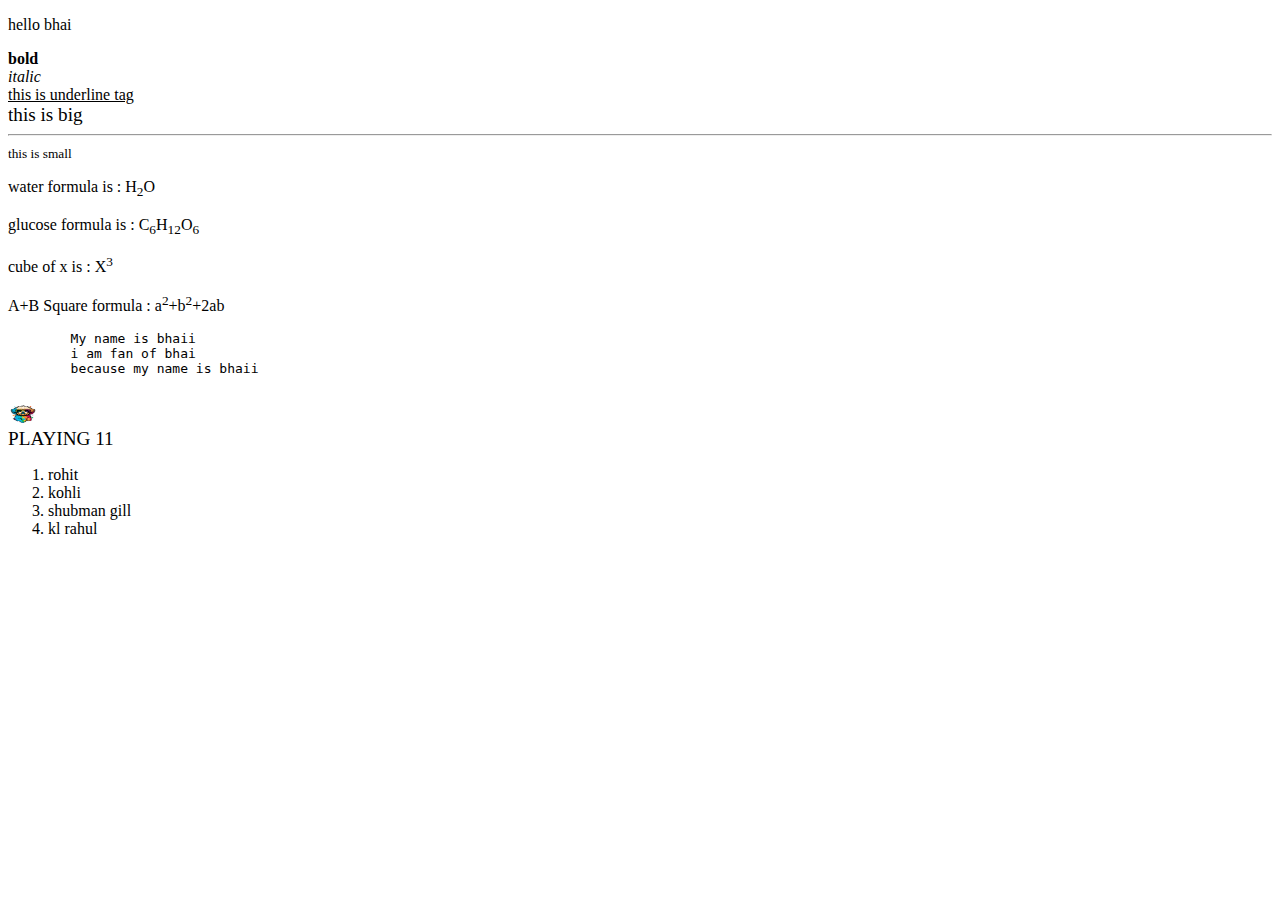
<file: class1.html>
<!DOCTYPE html>
<html lang="en">
<head>
    <meta charset="UTF-8">
    <meta name="viewport" content="width=device-width, initial-scale=1.0">
    <title>Document</title>
</head>
<body>
    <p> hello bhai</p>
    <b>bold</b>  <br>   
    <i>italic</i>  <br>  
    <u>this is underline tag</u>  <br>
    <big>this is big </big>
    <hr>
    <small>this is small</small>
    <p>water formula is : H<sub>2</sub>O</p>
    <p>glucose formula is : C<sub>6</sub>H<SUB>12</SUB>O<SUB>6</SUB></p>
    <p>cube of x is : X<sup>3</sup> </p>
    <P>A+B Square formula : a<sup>2</sup>+b<sup>2</sup>+2ab<sup></sup></P>
    <pre>
        My name is bhaii 
        i am fan of bhai
        because my name is bhaii 
    </pre>
    <a href="https://ssc.nic.in/"target="_main"></a>
    <a href="https://ssc.nic.in/" target="/"><img src="b9556dc950af1c055f58cf49f441d47e.jpg" alt="not found" height="20px"width="30px"></a> <br>
     <big>PLAYING 11</big>
     <ol>
        <li>rohit</li>
        <li>kohli</li>
        <li>shubman gill</li>
        <li>kl rahul</li>
     </ol>
</body>
</html>
</file>
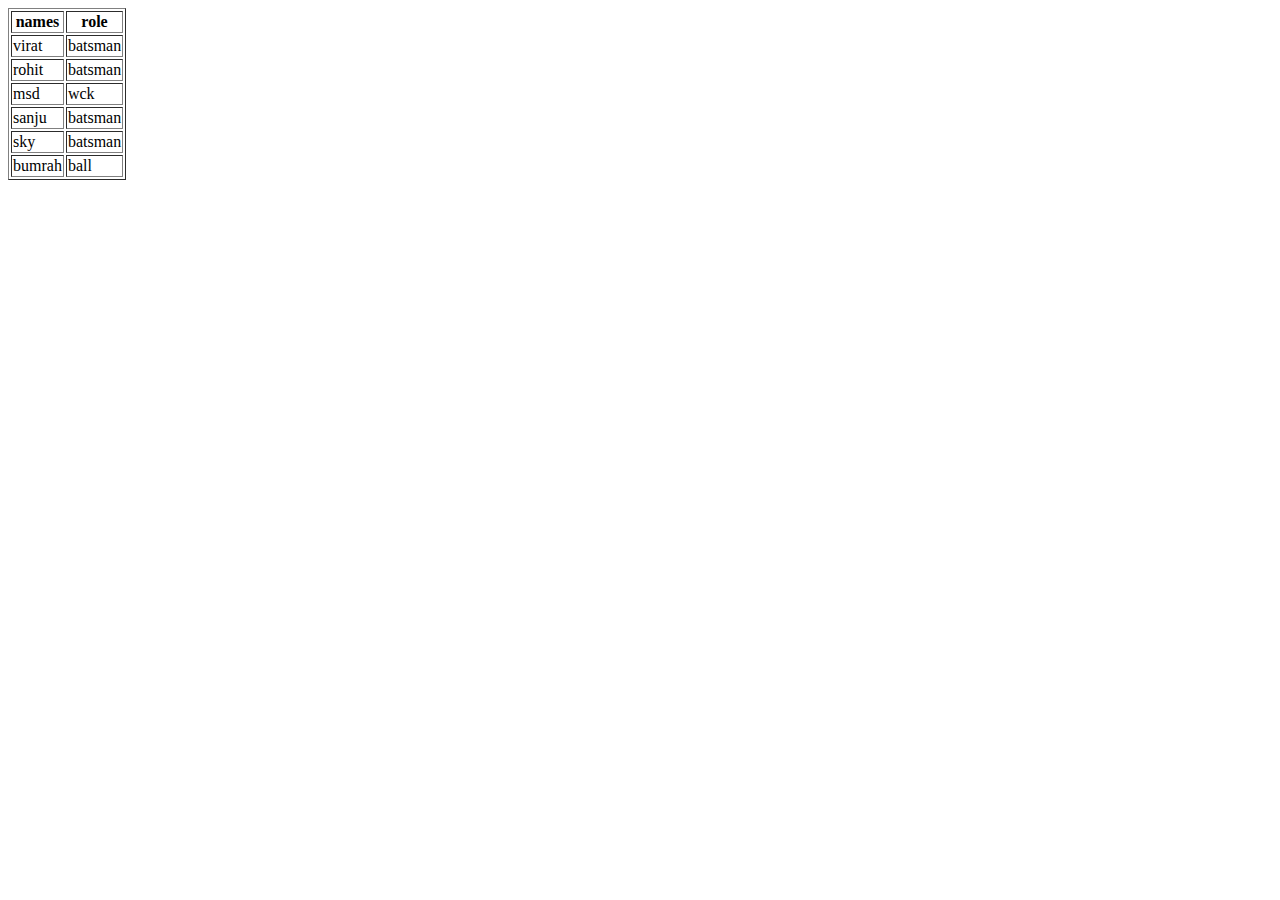
<file: class2.html>
<!DOCTYPE html>
<html lang="en">
<head>
    
    <meta charset="UTF-8">
    <meta name="viewport" content="width=device-width, initial-scale=1.0">
    <title>Document</title>
</head>
<body>
    <table border="1">
        <tr>
         <th>names</th>
         <th>role</th>
        </tr>
        <tr>
            <td>virat</td>
            <td>batsman</td>
        </tr>
        <tr>
            <td>rohit</td>
            <td>batsman</td>
        </tr>
        <tr>
            <td>msd</td>
            <td>wck</td>

        </tr>
        <tr>
            <td>sanju</td>
            <td>batsman</td>
        </tr>
        <tr>
            <td>sky</td>
            <td>batsman</td>
        </tr>
        <tr>
            <td>bumrah</td>
            <td>ball</td>
        </tr>
    </table>
    
</body>
</html>
</file>
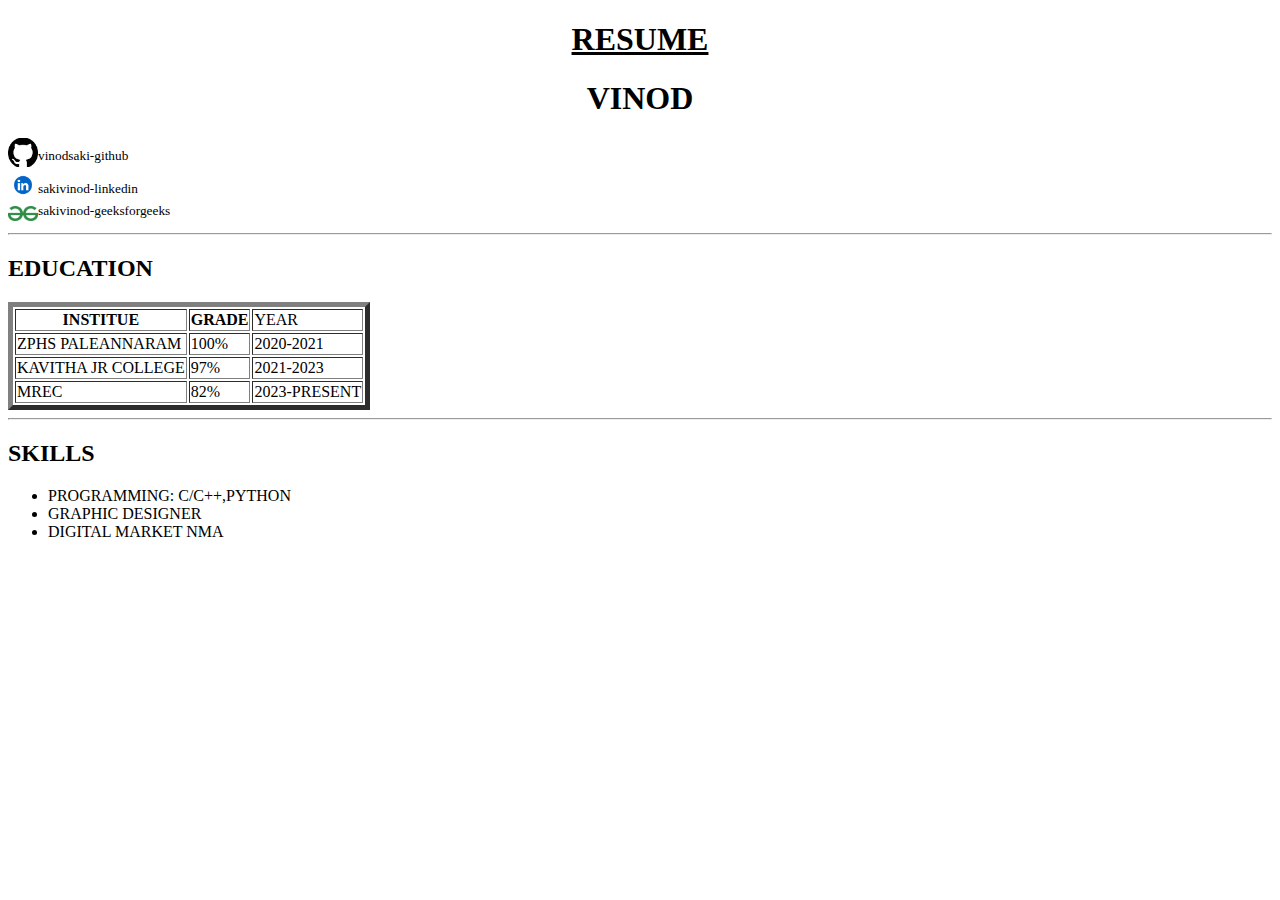
<file: resume.html>
<!DOCTYPE html>
<html lang="en">
<head>
    <meta charset="UTF-8">
    <meta name="viewport" content="width=device-width, initial-scale=1.0">
    <title>RESUME</title>
</head>
<body>
    <CENter><H1><U>RESUME</U></H1></CENter>
    <center><H1>VINOD</H1></center>

    <a href="https://github.com/vinodsaki" target="_main"><img src="download.png" width="30px" alt="github"></a><sup>vinodsaki-github</sup><br>
    <a href="https://www.linkedin.com/in/saki-vinod-67b143303/"target="_main"><img src="download (1).png"width="30px" alt="linkedin"></a><sup>sakivinod-linkedin</sup><br>
    <a href="https://www.geeksforgeeks.org/user/sakivfm01/"target="_main"><img src="download (3).png"width="30px"alt="geeksforgeeks"></a><sup>sakivinod-geeksforgeeks</sup><br>
     <HR>
    <h2>EDUCATION</h2>
    <TABLE border="5.4">
        <TR>
            <TH>INSTITUE</TH>
            <TH>GRADE</TH>
            <TD>YEAR</TD>

        </TR>
        <TR>
            <TD>ZPHS PALEANNARAM</TD>
            <TD>100%</TD>
            <TD>2020-2021</TD>
        </TR>
        <TR>
            <TD>KAVITHA JR COLLEGE</TD>
            <TD>97%</TD>
            <TD>2021-2023</TD>
        </TR>
        <TD>MREC</TD>
        <TD>82%</TD>
        <TD>2023-PRESENT</TD>


    </TABLE>
    <HR>
    <H2>SKILLS</H2>
     <UL>
        <LI>PROGRAMMING: C/C++,PYTHON</LI>
        <LI>GRAPHIC DESIGNER</LI>
        <LI>DIGITAL MARKET NMA</LI>
     </UL>
    
</body>
</html>
</file>
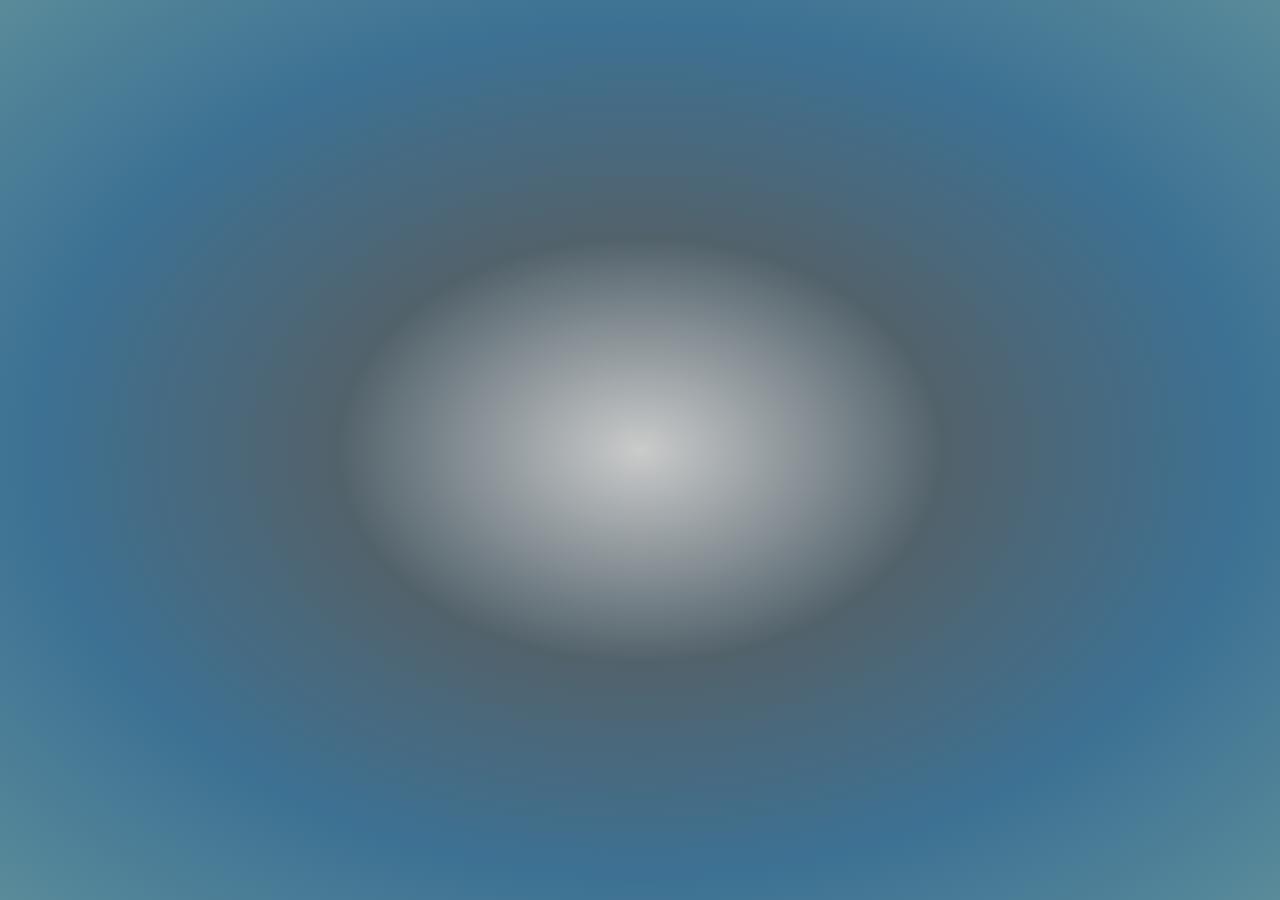
<file: session5/css2.html>
<!DOCTYPE html>
<html lang="en">
  <head>
	<meta charset="UTF-8">
	<meta name="viewport" content="width=device-width, initial-scale=1.0">
	<link rel="stylesheet" href="css2.css">
    <title>Document</title>	  
	<link rel="stylesheet" href="https://stackpath.bootstrapcdn.com/bootstrap/4.5.2/css/bootstrap.min.css" integrity="sha384-JcKb8q3iqJ61gNV9KGb8thSsNjpSL0n8PARn9HuZOnIxN0hoP+VmmDGMN5t9UJ0Z" crossorigin="anonymous"/>
<script src="https://code.jquery.com/jquery-3.5.1.slim.min.js" integrity="sha384-DfXdz2htPH0lsSSs5nCTpuj/zy4C+OGpamoFVy38MVBnE+IbbVYUew+OrCXaRkfj" crossorigin="anonymous"></script>
<script src="https://cdn.jsdelivr.net/npm/popper.js@1.16.1/dist/umd/popper.min.js" integrity="sha384-9/reFTGAW83EW2RDu2S0VKaIzap3H66lZH81PoYlFhbGU+6BZp6G7niu735Sk7lN" crossorigin="anonymous"></script>
<script src="https://stackpath.bootstrapcdn.com/bootstrap/4.5.2/js/bootstrap.min.js" integrity="sha384-B4gt1jrGC7Jh4AgTPSdUtOBvfO8shuf57BaghqFfPlYxofvL8/KUEfYiJOMMV+rV" crossorigin="anonymous"></script>


  </head>
  <body>
    <!-- <div class="container">
      <div class="row" >
        <div class="col-12  col-lg-6 col-md-4 col-sm-3">
    
        <h1 class="heading">taj mahal</h1>
        <p class="paragraph">taj mahal is on the yamuna</p>

      </div>
      </div>

    
    </div>
     
      <div class="col-12 col-lg-6 col-md-4 col-sm-3">
        <h1 class="heading">golden temple</h1>
        <p class="paragraph">golden temple is known for its best architect</p>

      </div>

    </div>
     
      <div class="row" >
        <div class="col-12 col-lg-6 col-md-4 col-sm-3">
    
        <h1 class="heading">varnasi temple</h1>
        <p class="paragraph">taj mahal is on the yamuna</p>

      </div>
      </div>

    
    </div>-->
    <!-- <h1 class="heading">Bootstrap Color Pallate</h1>
    <div class="container">
      <div class="row">
        <div class="col-12 col-md-6 col-lg-4 col-xl-3 mb-3">
          <div class="color-box bg-primary">
            <h1 class="color-name">primary</h1>
          
         
          </div>
        </div>

         <div class="col-12 col-md-6 col-lg-4 col-xl-3 mb-3">
          <div class="color-box bg-secondary">
            <h1 class="color-name">secondary</h1>
          </div>
         

          </div>
        

         <div class="col-12col-md-6 col-lg-4 col-xl-3 mb-3">
          <div class="color-box bg-info">
            <h1 class="color-name">info</h1>
          
          

          </div>
        </div>

         <div class="col-12 col-md-6 col-lg-4 col-xl-3 mb-3">
          <div class="color-box bg-warning">
            <h1 class="color-name">warning</h1>
          </div>
         

          </div>
        
        
        <div class="col-12col-md-6 col-lg-4 col-xl-3 mb-3">
          <div class="color-box bg-danger">
            <h1 class="color-name">danger</h1>
          </div>
          
        
        </div>
      </div>
    </div>
     -->
 <!-- <nav class="navbar navbar-expand-lg navbar-light bg-primary"> 

  <a class="navbar-brand" href="#"><img src="https://imgs.search.brave.com/R4bibjz7NEvZorh0-Igc6xcmLOFccaz6e99K_LST-Ds/rs:fit:500:0:1:0/g:ce/aHR0cHM6Ly9kMmo2/ZGJxMGV1eDBiZy5j/bG91ZGZyb250Lm5l/dC9pbWFnZXMvMjgy/MDEyOTQvMTQ2OTUz/NjQzMC5qcGc "class="navbar-image" alt=""></a>
  <button class="navbar-toggler" type="button" data-toggle="collapse" data-target="#navbarNavAltMarkup" aria-controls="navbarNavAltMarkup" aria-expanded="false" aria-label="Toggle navigation">
    <span class="navbar-toggler-icon"></span>
  </button>
  <div class="collapse navbar-collapse " id="navbarNavAltMarkup">
    <div class="navbar-nav ml-auto ">
      <a class="nav-link active" href="#">Home <span class="sr-only">(current)</span></a>
      <a class="nav-link" href="#">ABOUT ME</a>
      <a class="nav-link" href="#">PROJECTS</a>
       <a class="nav-link" href="#">TESTIMONIALS</a>
       <a class="nav-link disabled" href="#" tabindex="-1" aria-disabled="true">Disabled</a>
    </div>
  </div>
</nav> -->
<!-- <p id="heading">ABOUT INDIA</p>
<p id="paragraph">India is the land of empire and it shows the history of great empires</p>
<p id="paragraph">India consist of rivers that flow throught out the year </p> -->
<!-- <div class="container">
<p>this is heading</p>
<h1>no this is heading</h1>
</div> -->

<!-- <h1 >Heading1</h1>
<h1>heading2</h1> 
<h1 class="heading">heading3</h1>
<h1 class="heading">heading4</h1>
<h1 id="heading1">heading5</h1>
<h1 class="heading" id="heading1" style="color: orangered; background-color: beige;">headingbro</h1> -->
<!-- <h1 class="style-1">hello bro</h1> -->
 <div class="liner-gradient-background">
  
 </div>

    </body>
</html>
</file>
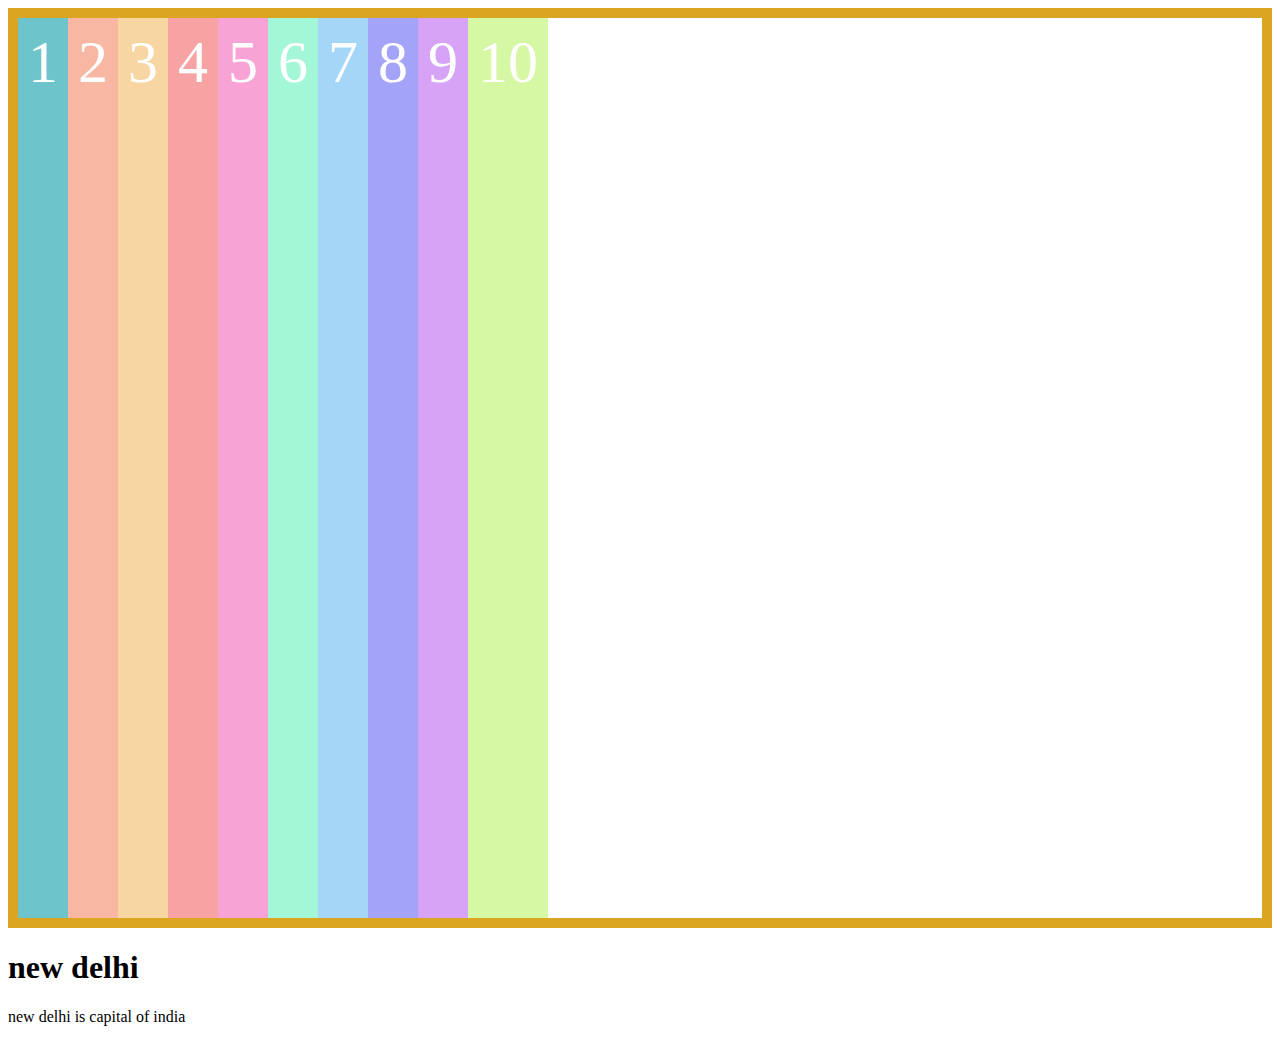
<file: session5/f1.html>
<!DOCTYPE html>
<html lang="en">
<head>
    <meta charset="UTF-8">
    <meta name="viewport" content="width=device-width, initial-scale=1.0">
    <title>Document</title>
    <link rel="stylesheet" href="f1.css">
</head>
<body>
    <!-- <p>Lorem ipsum dolor sit amet consectetur adipisicing elit. Id, repellendus quidem suscipit labore odit itaque temporibus, sit at quam possimus error voluptate deserunt praesentium, autem tempore quisquam molestias fugit. Id!</p> -->
    <!-- <img src="https://encrypted-tbn0.gstatic.com/images?q=tbn:ANd9GcQ0Ej1T_K3O_7X-NzYGaA_GWioc-T4eu53QJg&s" class="img" alt=""> -->

    <!-- <div class="bg-container">
        <div class="card-container">
            <h1 class="heading"> New Summer Collection</h1>
            <div class="card-body">
                <img src="https://assets.ccbp.in/frontend/intermediate-rwd/summer-collection-bg.png" class="img" alt="">
                <p class="para">Beat the heat with our cool fashion sale where everyday shopping is always rewarded. Get 50% cashback, free shipping, free returns, and more at 1000+ top retailers!</p>
                <p class="para">Shop from the comfort of your home & get your favourites delivered
            right to your doorstep. comprehensive size charts, product info &
            more to help you make the right buying decision. Fresh collection.
            Trendy designs. All for you!</p>
                <p class="para">You can see more of this collection by clicking on See More button
            below. Buy the Collection before they are all gone. Use EHYA20 to
            get 20% Disc.</p>   
            </div>
             </div>|

    </div> -->

<!-- <div class="bg-container">
        <div class="card-container">
            <h1 class="heading"> New Summer Collection</h1>
            <div class="card-body">
                <img src="https://assets.ccbp.in/frontend/intermediate-rwd/offer-img.png" class="img" alt="">
                <p class="para">Beat the heat with our cool fashion sale where everyday shopping is always rewarded. Get 50% cashback, free shipping, free returns, and more at 1000+ top retailers!</p>
                <p class="para">Shop from the comfort of your home & get your favourites delivered
            right to your doorstep. comprehensive size charts, product info &
            more to help you make the right buying decision. Fresh collection.
            Trendy designs. All for you!</p>
                <p class="para">You can see more of this collection by clicking on See More button
            below. Buy the Collection before they are all gone. Use EHYA20 to
            get 20% Disc.</p>
            <button class="button">see more</button> 
            <button class="button">Apply offer</button>  
            </div>
        </div>
    </div> -->



    <div class="boxcontainer">
        <div class="box box1">1</div>
        <div class="box box2">2</div>
        <div class="box box3">3</div>
        <div class="box box4">4</div>
        <div class="box box5">5</div>
        <div class="box box6">6</div>  
        <div class="box box7">7</div>
        <div class="box box8">8</div>
        <div class="box box9">9</div>    
        <div class="box box10">10</div>
</div>
<!-- <div class="box">
<div class="bg-container">
      <h1 class="heading">Frontend Developer</h1>
      <p class="description">
        Frontend Developers work closely with designers to make websites
        beautiful, functional, and fast. This learning path includes:
      </p>
<div class="cards-container">
      <div class="card border-green">
        <p>Basics of HTML5</p>
      </div>
      <div class="card border-dark-green">
        <p>CSS Specificity</p>
      </div>
      <div class="card border-dark-yellow">
        <p>CSS Box Model</p>
      </div>
      <div class="card border-orange">
        <p>CSS Flexbox </p>
      </div>
      <div class="card border-blue ">
        <p>CSS Boxflex</p>
      </div>
      <div class="card border-red">
        <p>CSS Bootstrap</p>
      </div>
      <div class="card border-violet ">
        <p>CSS Bootstrapbox</p>
      </div>
      <div class="card border-pink ">
        <p>CSS Cascading</p>
      </div>

</div>
</div>
</div> -->
      <h1 class="heading">new delhi</h1>
      <p>new delhi is capital of india </p>
     
</body>
</html>
</file>
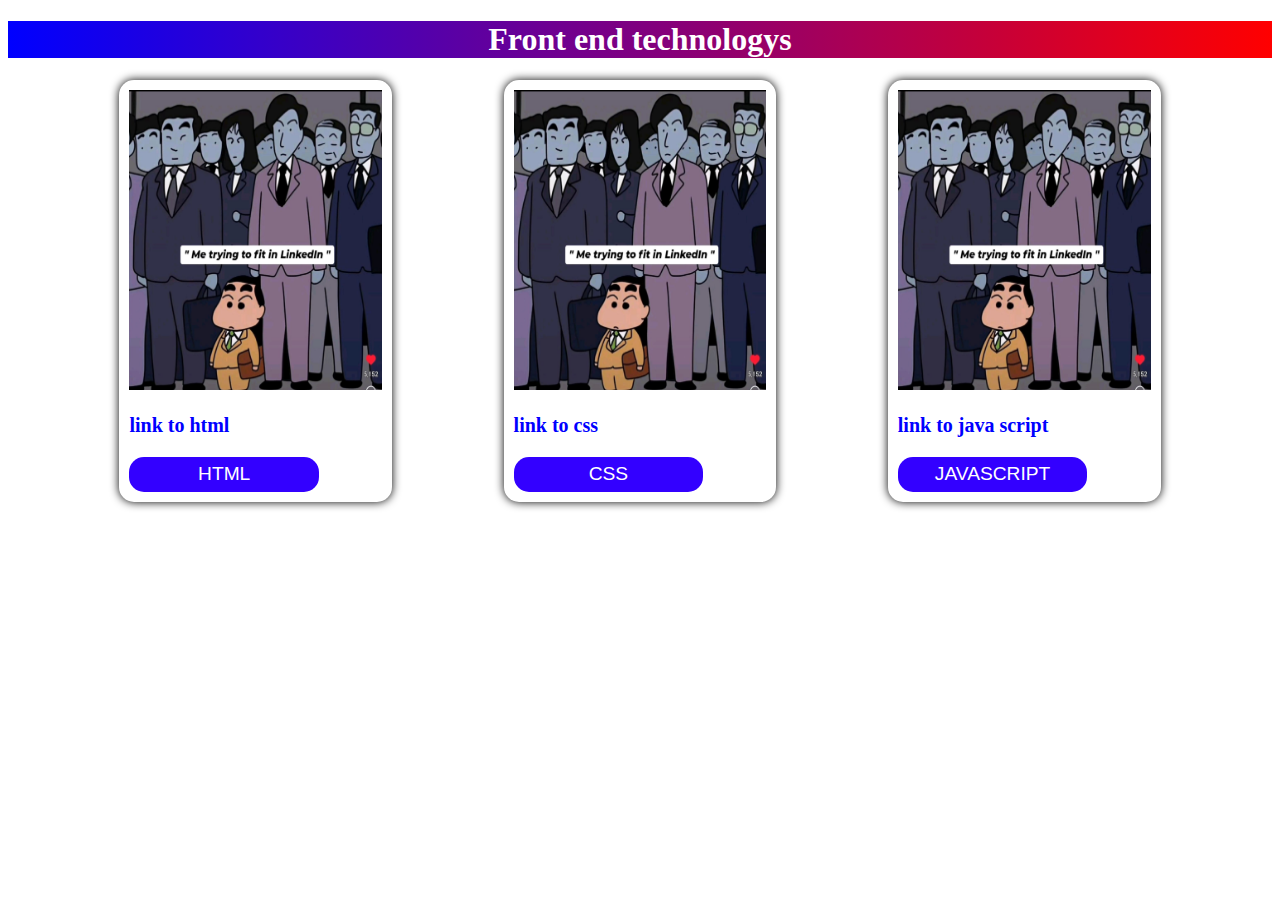
<file: session5/index1.html>
<!DOCTYPE html>
<html lang="en">
  <head>
    <title>Using flex</title>	
<style>  
.heading{
  background:linear-gradient(to right, blue, red);
  color:#fff;
  text-align: center;
}
.flex-box{
  display:flex;   /* def is row */
    flex-direction:row; 
	flex-wrap:wrap;	 
	justify-content:space-evenly;		
}
.flex-item{
  box-shadow:0 0 10px #000;	
  border-radius:15px;
  width:20%;
  padding:10px;
}

.flex-item img{
  width:100%;
  height:300px;  
}
.flex-item h3{
  color:#00f;
  font-size: 20px;	
}
.flex-item button{
  width:75%;
  height:35px;
  background:#3300ff;
  color:#fff;
  border-radius:15px;
  border:none;
  font-size:1.2em; 
}
</style>
	
  </head>
  <body>
	<!-- heading -->
	<div class="heading">
	  <h1>Front end technologys</h1>
	</div>
	<!-- flex box -->
	<div class="flex-box">
	  <!-- flex items -->
	  <div class="flex-item">
		<img src="linkdin.jpeg" alt="html ">
		<h3>link to html </h3>
		
		<div>
		  <a href="https://developer.mozilla.org/en-US/docs/Web/HTML" target="_blank">
			<button>HTML</button></a>
		</div>
	  </div>
	  <!-- flex items -->
	  <div class="flex-item">
		<img src="linkdin.jpeg" alt=" ">
		<h3>link to css</h3>
		
		<div>
		  <a href="https://developer.mozilla.org/en-US/docs/Web/CSS" target="_blank">
			<button>CSS</button></a>
		</div>
	  </div>	  
	  <!-- flex items -->
	  <div class="flex-item">
		<img src="linkdin.jpeg" alt=" ">
		<h3> link to java script</h3>
		
		<div>
		  <a href="https://developer.mozilla.org/en-US/docs/Web/JavaScript" target="_blank">
			<button>JAVASCRIPT</button></a>
		</div>
	  </div>	
	  	
	  
	</div>
	</div>
    
	
  </body>
</html>
</file>
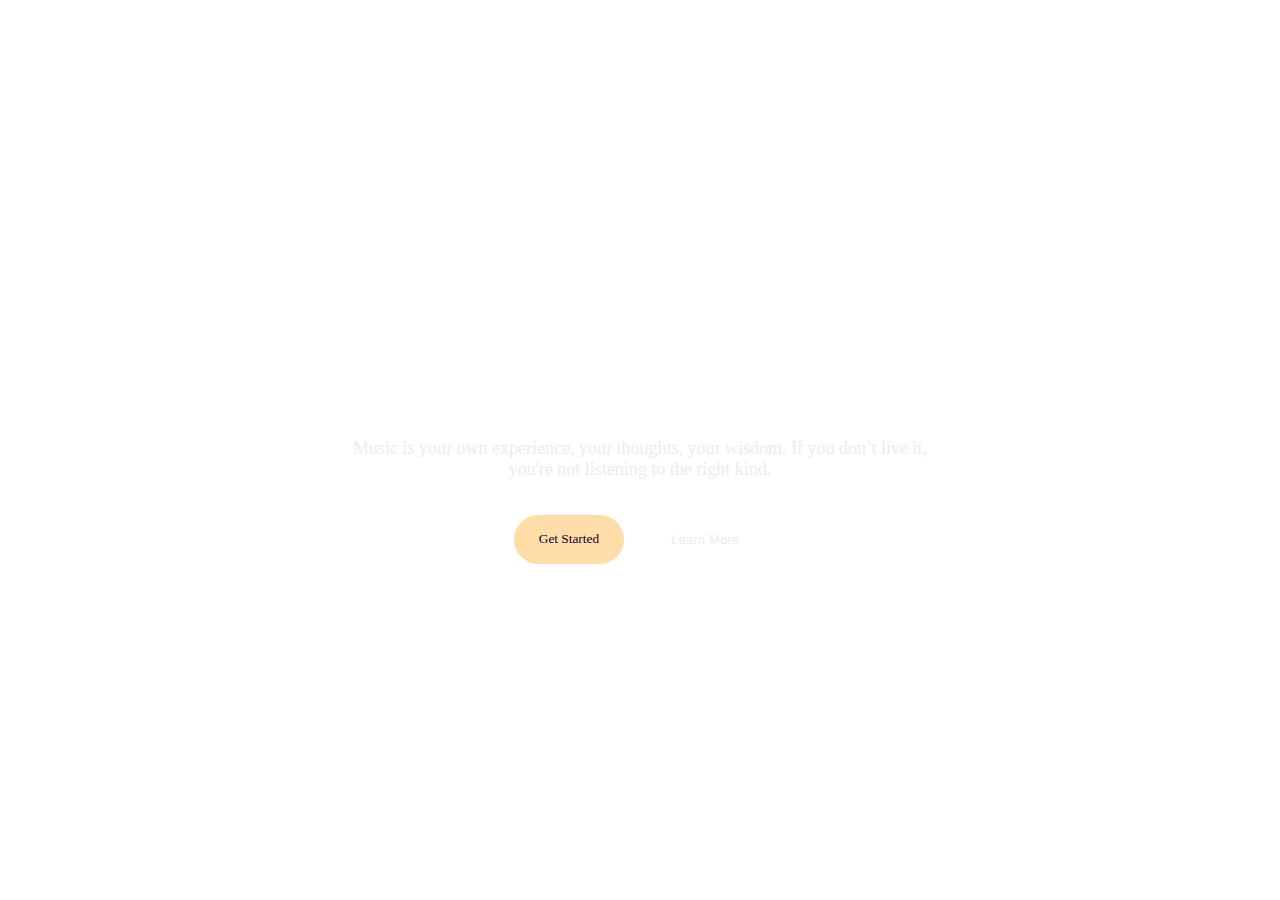
<file: session5/new.html>
<!DOCTYPE html>
<html lang="en">
<head>
    <meta charset="UTF-8">
    <meta name="viewport" content="width=device-width, initial-scale=1.0">
    <title>Document</title>
    <link rel="stylesheet" href="new.css">
</head>
<body>
    <div class="bg-container">
      <p class="heading">THE MUSIC WORLD</p>
      <p class="description">
        Music is your own experience, your thoughts, your wisdom. If you don’t
        live it, you're not listening to the right kind.
      </p>
      <div class="buttons-container">
        <button class="button">Get Started</button>
        <button class="outline-button">Learn More</button>
      </div>
    </div>
</body>
</html>
</file>
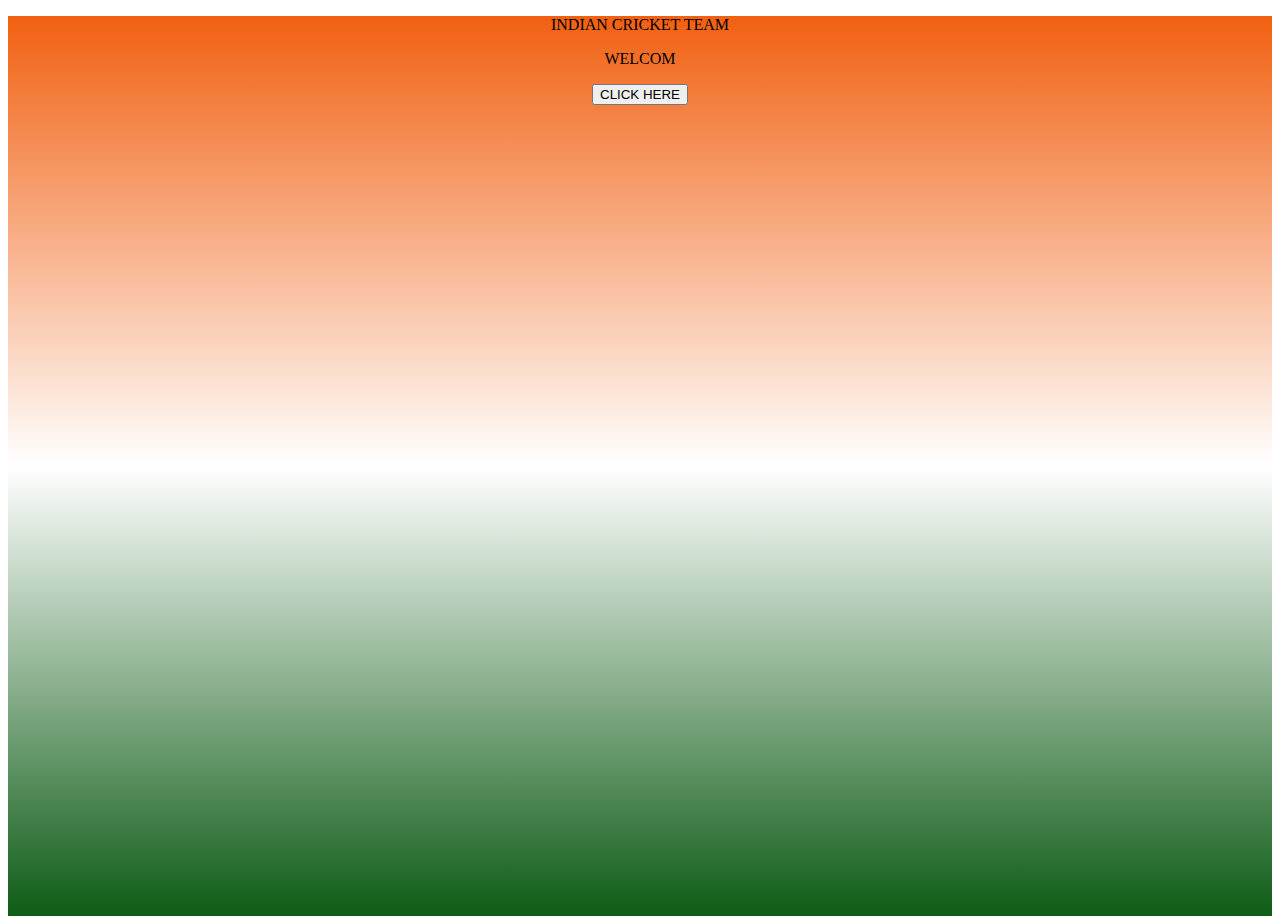
<file: session5/website.html>
<!DOCTYPE html>
<html lang="en">
<head>
    <meta charset="UTF-8">
    <meta name="viewport" content="width=device-width, initial-scale=1.0">
    <title>Document</title>
    <link rel="stylesheet" href="WEBISTE.CSS">
</head>
<body>

<div id="sectionHome">
	<div class="bg-container d-flex flex-column justify-content-center">
		<div class="tourism-card">
			<p class="heading">INDIAN CRICKET TEAM </p>
			<p class="para">WELCOM</p>
			<button class="button" onclick="display('details')">CLICK HERE</button>
		</div>
		</div>
	</div>
<!-- <div class="details"> 
   <nav class="navbar navbar-expand-lg navbar-light bg-primary"> 
  <a class="navbar-brand" href="#"><img src="https://imgs.search.brave.com/R4bibjz7NEvZorh0-Igc6xcmLOFccaz6e99K_LST-Ds/rs:fit:500:0:1:0/g:ce/aHR0cHM6Ly9kMmo2/ZGJxMGV1eDBiZy5j/bG91ZGZyb250Lm5l/dC9pbWFnZXMvMjgy/MDEyOTQvMTQ2OTUz/NjQzMC5qcGc "class="navbar-image" alt=""></a>
  <button class="navbar-toggler" type="button" data-toggle="collapse" data-target="#navbarNavAltMarkup" aria-controls="navbarNavAltMarkup" aria-expanded="false" aria-label="Toggle navigation">
    <span class="navbar-toggler-icon"></span>
  </button>
  <div class="collapse navbar-collapse " id="navbarNavAltMarkup">
    <div class="navbar-nav ml-auto ">
      <a class="nav-link active" href="#">Home <span class="sr-only">(current)</span></a>
      <a class="nav-link" href="#">DESCRIPTION</a>
      <a class="nav-link" href="#">GETHELP</a>
       <a class="nav-link" href="#">DISCUSS</a>
       <a class="nav-link disabled" href="#" tabindex="-1" aria-disabled="true">Disabled</a>
    </div>
  </div>
</nav>
</div>

















		 <div id="sectionFavouritePlaces">
	     <div class="favourite-places">
			<h1 class="f1-heading">Favourite places</h1>
			<div class="f1-card-container d-flex flex-row" onclick="display('sectionTajMahalDetailedView')">
				<div class="heading">
					<h1 class="f1-card-heading">Taj mahal</h1>
					<p class="description">If there was just a symbol to represent love then it would be Taj mahal</p>
				</div>
				<img src="https://d2clawv67efefq.cloudfront.net/ccbp-static-website/tajmahal-img.png" class="card-image" alt="">
			</div>
			<div class="f1-card-container d-flex flex-row" onclick="display('sectionGoldenTempleDetailedView')">
				<div class="heading">
					<h1 class="f1-card-heading">Golden Temple</h1>
					<p class="description">Amritsar is a world famous for the beautiful and highly reversed golden temple</p>
				</div>
				<img src="https://d2clawv67efefq.cloudfront.net/ccbp-static-website/golden-temple-img.png" class="card-image" alt="">
			</div>
			<div class="f1-card-container d-flex flex-row" onclick="display('sectionMysorePalaceDetailedView')">
				<div class="heading">
					<h1 class="f1-card-heading">Mysore palace</h1>
					<p class="description">The mysore palace is a historical palace and the royal resident at mysore.</p>
				</div>
				<img src="https://dwq3yv87q1b43.cloudfront.net/public/blogs/fit-in/1200x675/Blog_20241130-237756404-1732944745.jpg" class="card-image" alt="">
			</div>
			<div class="f1-card-container d-flex flex-row" onclick="display('sectionVaranasiTempleDetailedView')">
				<div class="heading">
					<h1 class="f1-card-heading">Varanasi temple</h1>
					<p class="description">Varanasi temple is a most famous Hindu temples dedicated to Lord shiva</p>
				</div>
				<img src="https://www.amritara.co.in/blog/admin/assets/img/post/image_2025-03-12-07-44-13_67d13b4d87593.jpg" class="card-image" alt="">
			</div>
		</div>
	</div>
    <button class="btn btn-dark" onclick="display('sectionFavouritePlaces')">back</button>

    <div id="sectionTajMahalDetailedView">
	<div class="detailed-view-bg-container">
   <h1 class="detailed-view-card-heading">Detailed View</h1>
<div class="detailed-view-card-container">
 <div id="tajmahalcarousel" class="carousel slide" data-ride="carousel">
  <ol class="carousel-indicators">
    <li data-target="#tajmahalcarousel" data-slide-to="0" class="active"></li>
    <li data-target="#tajmahalcarousel" data-slide-to="1"></li>
    <li data-target="#tajmahalcarousel" data-slide-to="2"></li>
  </ol>
  <div class="carousel-inner">
    <div class="carousel-item active">
      <img src="https://d2clawv67efefq.cloudfront.net/ccbp-static-website/tajmahal-c1-img.png" class="d-block w-100" alt="...">
    </div>
    <div class="carousel-item">
      <img src="https://d2clawv67efefq.cloudfront.net/ccbp-static-website/tajmahal-c2-img.png" class="d-block w-100" alt="...">
    </div>
    <div class="carousel-item">
      <img src="https://d2clawv67efefq.cloudfront.net/ccbp-static-website/tajmahal-c3-img.png" class="d-block w-100" alt="...">
    </div>
  </div>
  <a class="carousel-control-prev" href="#tajmahalcarousel" role="button" data-slide="prev">
    <span class="carousel-control-prev-icon" aria-hidden="true"></span>
    <span class="sr-only">Previous</span>
  </a>
  <a class="carousel-control-next" href="#tajmahalcarousel" role="button" data-slide="next">
    <span class="carousel-control-next-icon" aria-hidden="true"></span>
    <span class="sr-only">Next</span> 
  </a> -->    
   <!-- <nav class="navbar navbar-expand-lg navbar-light bg-primary"> 

  <a class="navbar-brand" href="#"><img src="https://imgs.search.brave.com/R4bibjz7NEvZorh0-Igc6xcmLOFccaz6e99K_LST-Ds/rs:fit:500:0:1:0/g:ce/aHR0cHM6Ly9kMmo2/ZGJxMGV1eDBiZy5j/bG91ZGZyb250Lm5l/dC9pbWFnZXMvMjgy/MDEyOTQvMTQ2OTUz/NjQzMC5qcGc "class="navbar-image" alt=""></a>
  <button class="navbar-toggler" type="button" data-toggle="collapse" data-target="#navbarNavAltMarkup" aria-controls="navbarNavAltMarkup" aria-expanded="false" aria-label="Toggle navigation">
    <span class="navbar-toggler-icon"></span>
  </button>
  <div class="collapse navbar-collapse " id="navbarNavAltMarkup">
    <div class="navbar-nav ml-auto ">
      <a class="nav-link active" href="#">Home <span class="sr-only">(current)</span></a>
      <a class="nav-link" href="#">DESCRIPTION</a>
      <a class="nav-link" href="#">GETHELP</a>
       <a class="nav-link" href="#">DISCUSS</a>
       <a class="nav-link disabled" href="#" tabindex="-1" aria-disabled="true">Disabled</a>
    </div>
  </div>
</nav> -->

</div>
</body>
</html>
</file>
<file: session5/css2.css>
/* .heading{
    font-size: 20px;
    font-weight: bold;
} */
 /* .color-box{
    padding: 30px;
 }
 .color-name{
    color: white;
    font-size: 20px;
 }
.navbar-image{
    height: 50px;
    width: 30px;
    padding: 5px;
}
/* .navbar-items-alignment{
    text-align: right;
} */
 /* #heading{
    font-size: 28px;
    color: orange;
    font-weight: bold;
 }
#paragraph{
    font-family: 'Times New Roman', Times, serif;
    color:blueviolet;
} */ 
/* h1{
    font-size: 24px;
    color: green;
    font-weight: bold;
}
p{
    font-size: 16px;
    color: black;
} */
/* .container{
    text-align: center;
    border-width: 2px;
    border-color: rgb(12, 12, 14);
    border-style: solid;
    background-color: lightblue;
    padding: 20px;
    margin: 0 auto;
}
h1{
    font-size: 22px;
    font-family: 'roboto';
    color: rgb(54, 54, 71);


}
.heading{
    font-size: 20px;
    font-weight: bold;
    font-family: 'Franklin Gothic Medium', 'Arial Narrow', Arial, sans-serif;
    color: rgb(53, 118, 86);
}
#heading1{
    font-size: 20px;
    font-style: oblique;
    color: rgb(53, 69, 118);
} */
 /* h1{
    color: aqua;
 }
h1{
    color: blueviolet;
} */

.style-1{
    color: rgb(196, 67, 87) ;
    font-size: 20px;
}
h1{
    color: darkslategrey !important;
}
.liner-gradient-background {
    height: 100vh;
background-image: radial-gradient(#cacbcb,#52626b,#3d7193,#598b9a);

}
</file>
<file: session5/f1.css>
/* 
.bg-container{
    background-image: url('https://assets.ccbp.in/frontend/intermediate-rwd/summer-collection-bg.png');
    border: 1px solid grey;
    font-family: "Roboto";

}
.card-container{
    border: 1px solid grey;
    border-radius: 24px;
    background-color: white;
    margin: auto;
    margin-top: 80px;
    max: width 500px; ;
}
.heading{
    padding-left: 20px;
    font-size: 30px;

}
.card-body{
    padding: 32px;
    padding-left: 20px;
    padding-right: 20px;
    border-top: 1px solid lightgray;
}
img{
    width: 30%;
    height: 300px;
    border-radius: 24px;
    margin: 10px;

}
.description{
    color: #59465d;
    font-size: 10px;


}
.button{
    font-family: "Roboto";
    font-size: 16px   ;
    font-weight: 700px;
    background-color: antiquewhite;
    color: #12022f;
    border: none;
    border-radius: 20px;
    padding: 12px;
    

} */
/* .box-box1{
    height: 120px;
    width: 120px;
    background-color: skyblue;
    display: flex;
    font-size: 40px;
    font-family: 'Times New Roman', Times, serif;
    margin: 10px;
}
.box2{
    padding: 20px;
} */
 .boxcontainer{
    display: flex;
    border: 10px solid goldenrod;
    flex-direction: row;
    /* align-items: flex-start; */
     height: 100vh;
    flex-wrap: wrap;
}
.box{
    color: white;
    font-size: 60px;
    padding: 10px;
    text-align: center;
}
.box1{
    background-color: #6dc5cb;
}
.box2{
    background-color: #f7b7a3;
}
.box3{
    background-color: #f7d6a3;
}
.box4{
    background-color: #f7a3a3;
}       
.box5{
    background-color: #f7a3d6;
}
.box6{
    background-color: #a3f7d6;
}
.box7{
    background-color: #a3d6f7;
}
.box8{
    background-color: #a3a3f7;
}
.box9{
    background-color: #d6a3f7;
}
.box10{
    background-color: #d6f7a3;
} 
 /* body {
  margin: 0px;
}

.bg-container {
  font-family: "Open Sans";
  background-color: #2b5489;
  min-height: 100vh;
  padding: 10px;
  display: flex;
  align-items: center;
  justify-content: center;
  flex-wrap: wrap;
}

.heading {
  color: white;
  width: 90%;
  max-width: 900px;
  font-size: 48px;
  text-align: center;
}

.description {
  color: #e2e8f0;
  margin-bottom: 56px;
  width: 90%;
  max-width: 900px;
  font-size: 20px;
  text-align: center;
}

.cards-container {
  width: 90%;
  max-width: 900px;
  align-items: center;
  display: flex;
  flex-flow: row wrap;
;
}

.card {
  background-color: white;
  width: 210px;
  border-radius: 12px;
  padding-top: 10px;
  padding-bottom: 10px;
  padding-right: 28px;
  padding-left: 28px;
  margin-bottom: 24px;
  font-family: "Open Sans";
  margin-left: 12px;
  margin-right: 12px;
  font-size: 18px;
  color: #334155;
}

.border-green {
  border-left: 8px solid #65a30d;
}

.border-dark-green {
  border-left: 8px solid #0d9488;
}

.border-dark-yellow {
  border-left: 8px solid #ca8a04;
}

.border-orange {
  border-left: 8px solid #ea580c;
}

.border-blue {
  border-left: 8px solid #4f46e5;
}

.border-violet {
  border-left: 8px solid #9333ea;
}

.border-pink {
  border-left: 8px solid #db2777;
}

.border-red {
  border-left: 8px solid #e11d48;
}
.box{
  justify-content: center;
} */
 @media screen{

 }
</file>
<file: session5/new.css>
body {
  margin: 0;
}

.bg-container {
  display: flex;
  flex-direction: column;
  justify-content: center;
  align-items: center;
  background-image: url("https://assets.ccbp.in/frontend/intermediate-rwd/music-section-bg.png");
  font-family: "Open Sans";
  min-height: 100vh;
  background-size: cover;
}

.heading {
  font-weight: bold;
  font-size: 36px;
  color: white;
  margin-bottom: 15px;
  max-width: 600px;
  width: 90%;
  text-align: center;
}

.description {
  font-weight: 500;
  font-size: 18px;
  color: #ececec;
  margin-bottom: 25px;
  width: 90%;
  max-width: 600px;
  text-align: center;
}

.button {
  font-family: "Open Sans";
  padding-top: 15px;
  padding-bottom: 15px;
  padding-left: 25px;
  padding-right: 25px;
  border-radius: 28px;
  margin: 10px;
  background-color: #ffdda9;
  color: #12022f;
  border: 0px;
}

.outline-button {
  border-radius: 28px;
  padding-top: 15px;
  padding-bottom: 15px;
  padding-left: 25px;
  padding-right: 25px;
  margin: 10px;
  background-color: transparent;
  border-width: 2px;
  border-style: solid;
  border-color: #ffffff;
  color: #ececec;
}

.buttons-container {
  display: flex;
  justify-content: center;
}
</file>
<file: session5/WEBISTE.CSS>
.navbar-image{
    height: 80px;
    width: 30px;
    padding: 5px;
}
.navbar-items-alignment{
    text-align: right;
} 
.tourism-card{
background-image: linear-gradient(#f16011,rgba(235, 234, 235, 0),#0e5c16);
background-image: cover;
text-align: center;
height: 100vh;
}
</file>
